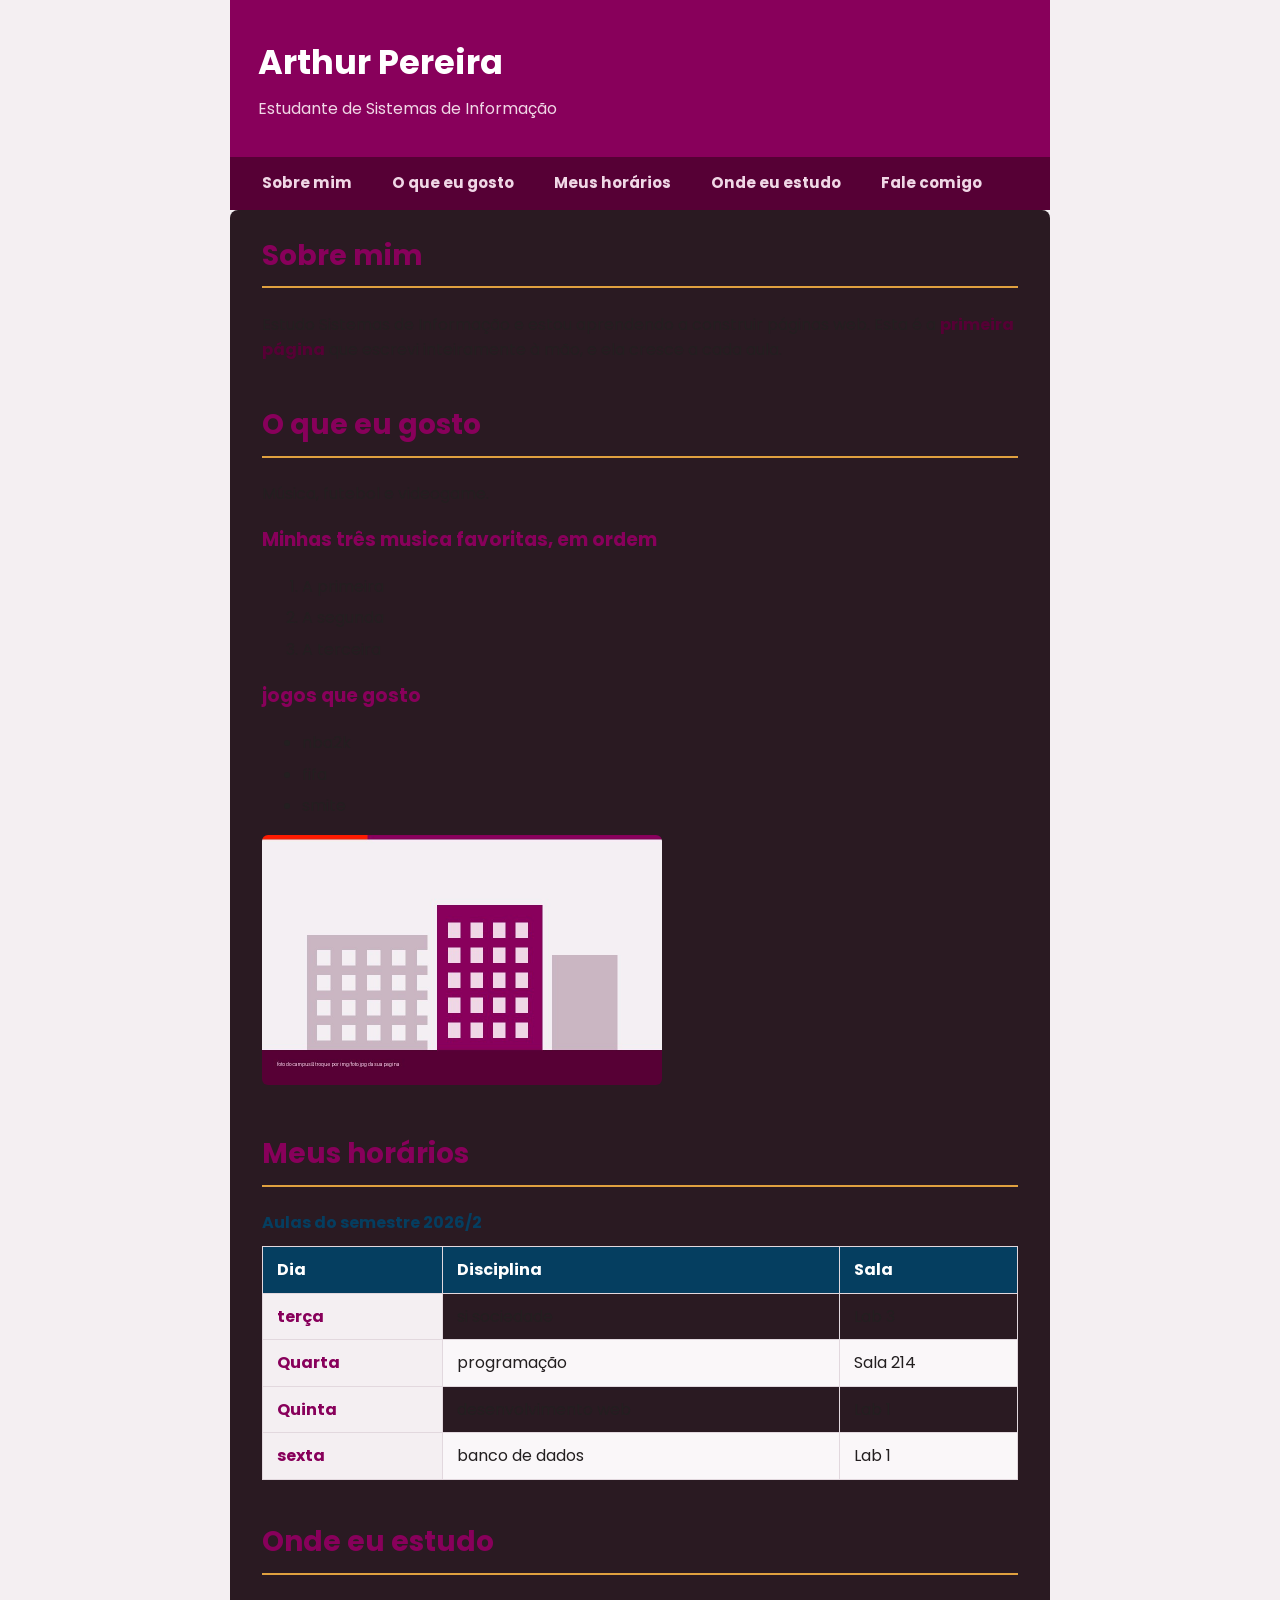
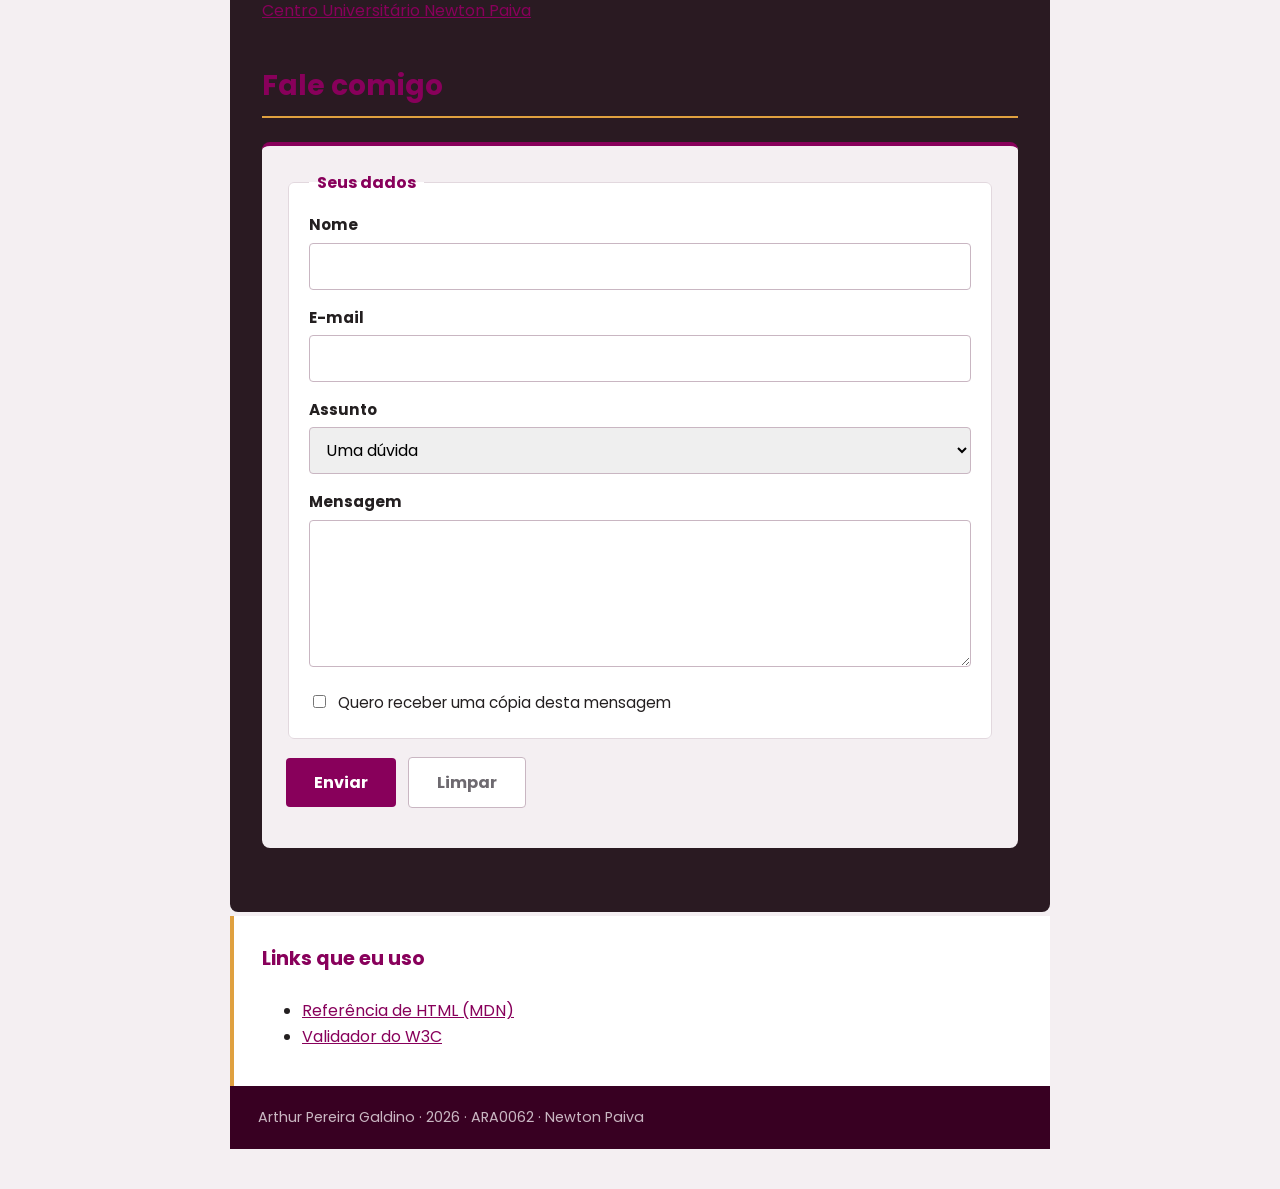
<file: 05-projeto/frontend/index.html>
<!DOCTYPE html>
<html lang="pt-BR">
  <head>
    <meta charset="UTF-8">
    <meta name="viewport" content="width=device-width, initial-scale=1.0">
    <meta name="description" content="Página pessoal feita nas aulas 02 e 03 de ARA0062.">
    <title>Minha pagina</title>

    <!--
      A ligação com a folha de estilos. A partir daqui, aparência é assunto
      do css/estilo.css: este arquivo volta a ser só estrutura e conteúdo.

      href="css/estilo.css" é um caminho relativo A ESTE arquivo. Como o
      index.html está na raiz do frontend/, a pasta css/ está ao lado dele.
    -->
    <link rel="stylesheet" href="css/estilo.css">
    <link href="https://fonts.googleapis.com/css2?
family=Poppins:wght@400;600&display=swap"
rel="stylesheet">
<link rel="stylesheet"
href="css/tema-noite.css">
  </head>
  <body>

    <!--
      Este arquivo é o index.html da aula 03 depois da aula 04, já dentro da
      estrutura obrigatória do ciclo 3 (frontend/ e backend/).

      Compare com Aulas/Aula 03/exemplos/05-projeto/index.html: mudaram três
      linhas — a <link> do CSS, o caminho da imagem (imagens/ virou img/) e
      este comentário. Nenhuma tag foi acrescentada para "caber" o estilo.

      É o gabarito da entrega 3 do projeto integrador.
    -->

    <header>
      <h1>Arthur Pereira</h1>
      <p>Estudante de Sistemas de Informação</p>
    </header>

    <!-- Aula 03: os links soltos viraram uma lista, porque um menu é um conjunto de itens. -->
    <nav>
      <ul>
        <li><a href="#sobre">Sobre mim</a></li>
        <li><a href="#gostos">O que eu gosto</a></li>
        <li><a href="#horarios">Meus horários</a></li>
        <li><a href="#faculdade">Onde eu estudo</a></li>
        <li><a href="#contato">Fale comigo</a></li>
      </ul>
    </nav>

    <main>

      <section id="sobre">
        <h2>Sobre mim</h2>
        <p>
          Estudo Sistemas de Informação e estou aprendendo a construir páginas
          web. Esta é a <strong>primeira página</strong> que escrevi inteiramente
          à mão, e ela cresce a cada aula.
        </p>
      </section>

      <section id="gostos">
        <h2>O que eu gosto</h2>
        <p>Música, futebol e videogame.</p>

        <!-- ol porque a ordem significa algo: é um ranking. -->
        <h3>Minhas três musica favoritas, em ordem</h3>
        <ol>
          <li>A primeira</li>
          <li>A segunda</li>
          <li>A terceira</li>
        </ol>

        <!-- ul porque a ordem não significa nada. -->
        <h3>jogos que gosto</h3>
        <ul>
          <li>nba2k</li>
          <li>fifa</li>
          <li>smite</li>
        </ul>

        <img src="img/foto.jpg" alt="Foto do campus Newton Paiva" width="400">
      </section>

      <section id="horarios">
        <h2>Meus horários</h2>

        <table>
          <caption>Aulas do semestre 2026/2</caption>

          <thead>
            <tr>
              <th scope="col">Dia</th>
              <th scope="col">Disciplina</th>
              <th scope="col">Sala</th>
            </tr>
          </thead>

          <tbody>
            <tr>
              <th scope="row">terça</th>
              <td>si sociedade</td>
              <td>Lab 3</td>
            </tr>
            <tr>
              <th scope="row">Quarta</th>
              <td>programação</td>
              <td>Sala 214</td>
            </tr>
            <tr>
              <th scope="row">Quinta</th>
              <td>desenvolvimento web</td>
              <td>Lab 1</td>
            <tr>
              <th scope="row">sexta</th>
              <td>banco de dados</td>
              <td>Lab 1</td>
            </tr>
          </tbody>
        </table>
      </section>

      <section id="faculdade">
        <h2>Onde eu estudo</h2>
        <p>
          <a href="https://newtonpaiva.br">Centro Universitário Newton Paiva</a>
        </p>
      </section>

      <section id="contato">
        <h2>Fale comigo</h2>

        <!-- action="#" só para o formulário existir sem servidor. No ciclo 8 vira um .php. -->
        <form action="#" method="post">
          <fieldset>
            <legend>Seus dados</legend>

            <div>
              <label for="nome">Nome</label>
              <input type="text" id="nome" name="nome" required>
            </div>

            <div>
              <label for="email">E-mail</label>
              <input type="email" id="email" name="email" required>
            </div>

            <div>
              <label for="assunto">Assunto</label>
              <select id="assunto" name="assunto">
                <option value="duvida">Uma dúvida</option>
                <option value="trabalho">Uma proposta de trabalho</option>
                <option value="outro">Outro</option>
              </select>
            </div>

            <div>
              <label for="mensagem">Mensagem</label>
              <textarea id="mensagem" name="mensagem" rows="5" cols="40" required></textarea>
            </div>

            <div>
              <input type="checkbox" id="copia" name="copia" value="sim">
              <label for="copia">Quero receber uma cópia desta mensagem</label>
            </div>
          </fieldset>

          <div>
            <button type="submit">Enviar</button>
            <button type="reset">Limpar</button>
          </div>
        </form>
      </section>

    </main>

    <aside>
      <h2>Links que eu uso</h2>
      <ul>
        <li><a href="https://developer.mozilla.org/pt-BR/docs/Web/HTML">Referência de HTML (MDN)</a></li>
        <li><a href="https://validator.w3.org">Validador do W3C</a></li>
      </ul>
    </aside>

    <footer>
      <p>Arthur Pereira Galdino &middot; 2026 &middot; ARA0062 &middot; Newton Paiva</p>
    </footer>

  </body>
</html>
</file>
<file: 05-projeto/frontend/css/estilo.css>
/* ==========================================================================
   ARA0062 — folha de estilos do projeto
   Gabarito da entrega 3 (ciclo 4): a página da aula 03 com aparência.

   Este arquivo só usa o que foi visto na aula 04:
     seletor de tipo · classe · id · agrupamento · descendente e filho ·
     seletor de atributo · pseudo-classes · cascata e herança.

   Caixa (box model), tipografia com web font e layout em flex/grid entram
   nas aulas 05 e 06. O que está aqui já resolve a entrega — e é honesto
   dizer que ainda não é o jeito definitivo de fazer o menu.

   Ordem do arquivo, de fora para dentro: página, cabeçalho, menu, conteúdo,
   tabela, formulário, rodapé. Manter uma ordem previsível é metade da
   manutenção.
   ========================================================================== */


/* ==========================================================================
   1. A PÁGINA
   Tudo o que está em body é herdado por quem está dentro: a fonte e a cor do
   texto são escritas UMA vez, aqui.
   ========================================================================== */
body {
  font-family: Arial, Helvetica, sans-serif;
  font-size: 16px;
  line-height: 1.6;
  color: #231f20;
  background-color: #f4eff2;

  max-width: 860px;
  margin: 0 auto;        /* 0 em cima/embaixo, automático nas laterais */
  padding: 0 20px 40px;
}


/* ==========================================================================
   2. CABEÇALHO
   ========================================================================== */
header {
  background-color: #88005b;
  color: #ffffff;
  padding: 36px 28px;
}

header h1 {
  margin: 0 0 6px;
  font-size: 2.1rem;
}

/* Descendente: só o parágrafo que está dentro do header. O seletor "p"
   sozinho pegaria todos os parágrafos da página. */
header p {
  margin: 0;
  color: #f0d7e6;
}


/* ==========================================================================
   3. O MENU
   O <nav> é uma <ul>, como se aprendeu na aula 03. Aqui ela deixa de parecer
   uma lista de compras.

   list-style: none tira a bolinha — a bolinha sempre foi aparência, e agora
   quem manda nela é o CSS.
   ========================================================================== */
nav {
  background-color: #560035;
  padding: 0 16px;
}

nav ul {
  list-style: none;
  margin: 0;
  padding: 0;
}

/* inline-block põe os itens lado a lado. É o jeito clássico, e funciona.
   O jeito de hoje é display: flex no <ul> — aula 05. */
nav li {
  display: inline-block;
}

nav a {
  display: inline-block;
  padding: 14px 16px;
  color: #f0d7e6;
  text-decoration: none;     /* tira o sublinhado do link */
  font-weight: bold;
  font-size: 0.95rem;
}

nav a:hover {
  background-color: #88005b;
  color: #ffffff;
}


/* ==========================================================================
   4. CONTEÚDO
   ========================================================================== */
main {
  background-color: #ffffff;
  padding: 8px 32px 32px;
}

/* Agrupamento: os dois títulos compartilham a cor. */
h2, h3 {
  color: #88005b;
}

h2 {
  border-bottom: 2px solid #f0d7e6;
  padding-bottom: 8px;
  margin-top: 36px;
}

a {
  color: #88005b;
}

a:hover {
  color: #ff1a00;
}

img {
  max-width: 100%;       /* a imagem nunca estoura a coluna */
  height: auto;
  border-radius: 6px;
}

/* As listas de conteúdo continuam sendo listas — só ficam mais arejadas. */
main ul li,
main ol li {
  margin-bottom: 6px;
}

strong {
  color: #560035;
}


/* ==========================================================================
   5. A TABELA
   border-collapse é a primeira linha de qualquer tabela: sem ele, cada
   célula desenha a própria borda e ficam duas linhas entre vizinhas.
   ========================================================================== */
table {
  border-collapse: collapse;
  width: 100%;
  margin: 16px 0 8px;
}

caption {
  text-align: left;
  font-weight: bold;
  color: #053e60;
  padding-bottom: 10px;
}

th, td {
  border: 1px solid #e2d8de;
  padding: 10px 14px;
  text-align: left;
}

/* Descendente: o th de dentro do thead é cabeçalho de coluna. */
thead th {
  background-color: #053e60;
  color: #ffffff;
}

/* E o th de dentro do tbody é cabeçalho de linha — outro papel, outro peso. */
tbody th {
  background-color: #f4eff2;
  color: #88005b;
}

/* Zebra pela posição da linha. Nenhuma classe foi escrita no HTML. */
tbody tr:nth-child(even) {
  background-color: #faf7f9;
}

tbody tr:hover {
  background-color: #f0d7e6;
}


/* ==========================================================================
   6. O FORMULÁRIO DE CONTATO
   ========================================================================== */
form {
  background-color: #f4eff2;
  padding: 24px;
  border-radius: 8px;
  border-top: 4px solid #88005b;
}

fieldset {
  border: 1px solid #e2d8de;
  border-radius: 6px;
  background-color: #ffffff;
  padding: 18px 20px 6px;
  margin-bottom: 18px;
}

legend {
  color: #88005b;
  font-weight: bold;
  padding: 0 8px;
}

/* Cada campo está embrulhado num <div>: é ele que separa um do outro. */
form div {
  margin-bottom: 16px;
}

label {
  display: block;
  font-weight: bold;
  font-size: 0.95rem;
  margin-bottom: 5px;
}

/* Seletor de atributo: escolhe o input pelo type.
   Sem isso, uma regra "input { width: 100% }" esticaria também o checkbox. */
input[type="text"],
input[type="email"],
select,
textarea {
  width: 100%;
  padding: 10px 12px;
  border: 1px solid #c9b6c2;
  border-radius: 4px;

  /* Campo de formulário não herda a fonte do body — tem de pedir. */
  font-family: inherit;
  font-size: 1rem;
}

textarea {
  resize: vertical;
  min-height: 120px;
}

input[type="checkbox"] {
  width: auto;
  margin-right: 8px;
}

input[type="checkbox"] + label {
  display: inline;
  font-weight: normal;
}

/* :focus é acessibilidade, não enfeite: é como quem navega por Tab sabe onde
   está. Nunca apague o contorno sem pôr outra marca no lugar. */
input:focus,
select:focus,
textarea:focus {
  outline: 3px solid #dfa03f;
  outline-offset: 1px;
  border-color: #88005b;
}

button {
  font-family: inherit;
  font-size: 1rem;
  font-weight: bold;
  padding: 12px 28px;
  border: none;
  border-radius: 4px;
  cursor: pointer;
}

button[type="submit"] {
  background-color: #88005b;
  color: #ffffff;
}

button[type="submit"]:hover {
  background-color: #560035;
}

/* O botão secundário não compete com o principal. */
button[type="reset"] {
  background-color: #ffffff;
  color: #6e6a70;
  border: 1px solid #c9b6c2;
  margin-left: 8px;
}


/* ==========================================================================
   7. BARRA LATERAL E RODAPÉ
   ========================================================================== */
aside {
  background-color: #ffffff;
  border-left: 4px solid #dfa03f;
  padding: 20px 28px;
  margin-top: 4px;
}

aside h2 {
  margin-top: 8px;
  font-size: 1.2rem;
  border-bottom: none;
}

footer {
  background-color: #380022;
  color: #c9b6c2;
  padding: 20px 28px;
  font-size: 0.9rem;
}

footer p {
  margin: 0;
}


/* ==========================================================================
   8. UMA CLASSE, PARA MOSTRAR QUE ELA EXISTE
   Classe é o crachá: use-a quando o que você quer estilizar não é "todo
   elemento X", e sim "estes aqui". Ponha class="destaque" em qualquer
   parágrafo do index.html para ver.
   ========================================================================== */
.destaque {
  background-color: #f0d7e6;
  border-left: 4px solid #88005b;
  padding: 12px 16px;
}

/* css/estilo.css */
:root {
--fonte: "Poppins", Arial, sans-serif;
}
body {
font-family: var(--fonte);
font-size: 1rem; /* 16px */
line-height: 1.6;
}
h1 { font-size: 2.5rem; }
h2 { font-size: 1.75rem; }

/* NOVO ARQUIVO: css/tema-noite.css */
:root {
--principal: #dfa03f;
--sobre-principal: #1b1016; /* agora ele inverte */
--apoio: #ff8a7a;
--fundo: #1b1016;
--superficie: #2a1a22;
--texto: #f0e8ec;
}
</file>
<file: 05-projeto/frontend/css/tema-noite.css>
:root
*, *::before, *::after {
box-sizing: border-box;
}
main {
background-color: var(--superficie);
padding: 1.5rem 2rem;
border-radius: 8px;
}
section {
margin-bottom: 2.5rem;
}
h2 {
margin-top: 0;
padding-bottom: .5rem;
border-bottom: 2px solid var(--principal);
}

nav ul {
list-style: none;
margin: 0;
padding: 0;
display: flex; /* lado a lado */
flex-wrap: wrap; /* quebra se faltar espaço */
gap: .5rem; /* o vão entre eles */
}
nav li {
/* o display: inline-block sai daqui */
}
nav a {
display: block;
padding: .875rem 1rem;
}
</file>
